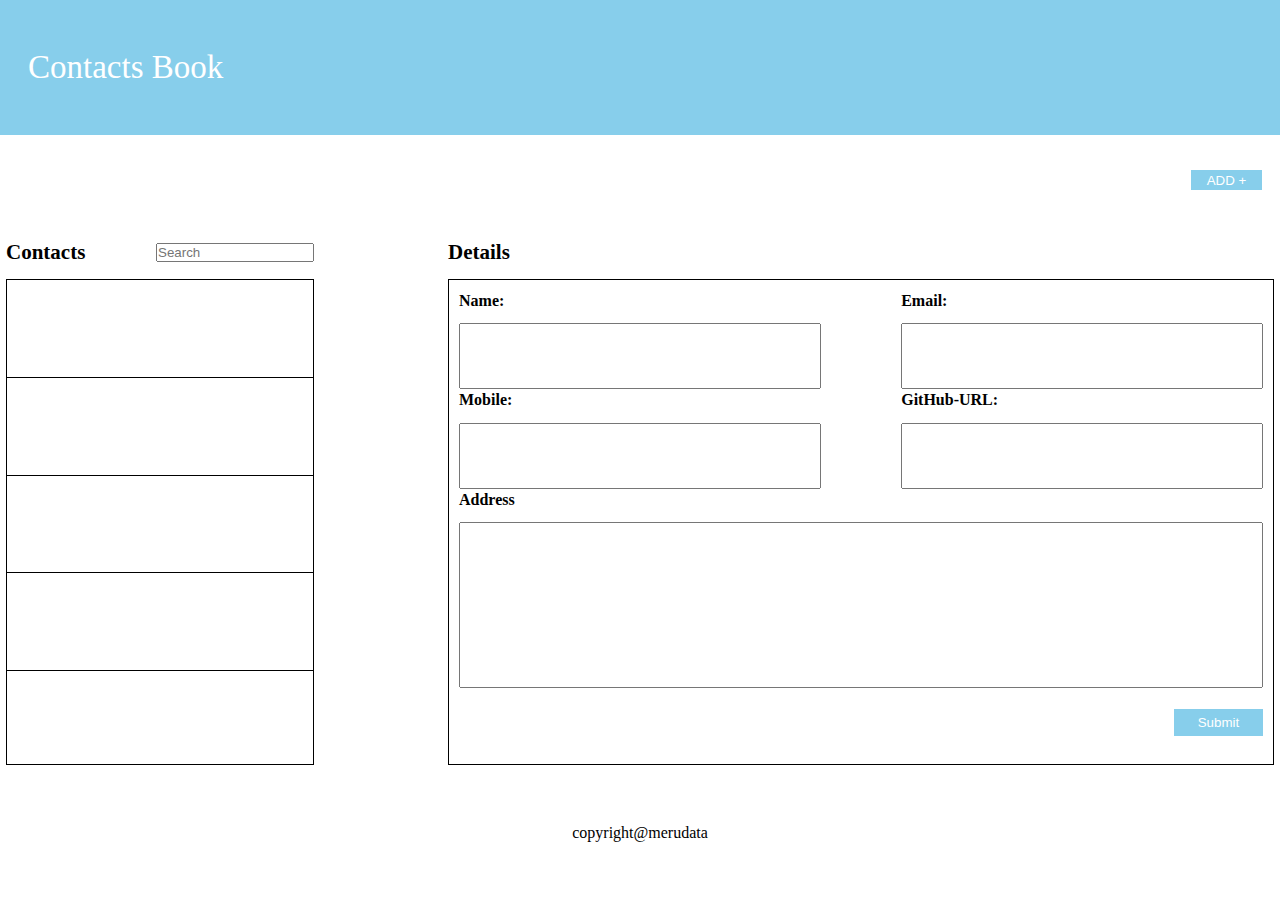
<file: index.html>
<!DOCTYPE html>
<html lang="en">
  <head>
    <meta charset="UTF-8" />
    <meta http-equiv="X-UA-Compatible" content="IE=edge" />
    <meta name="viewport" content="width=device-width, initial-scale=1.0" />
    <link rel="stylesheet" href="style.css" />
    <title>Document</title>
  </head>
  <body>
    <div class="container">
      <nav>
        <div>Contacts Book</div>
      </nav>
      <div id="add-div">
        <button id="add-btn">ADD +</button>
      </div>
      <div id="contacts">
        <div class="contact-header">
          <h3>Contacts</h3>
          <input type="text" placeholder="Search" class="search-box" />
        </div>
        <div class="contact-list">
          <div class="person"></div>
          <div class="person"></div>
          <div class="person"></div>
          <div class="person"></div>
          <div class="person"></div>
          <div class="person"></div>
          <div class="person"></div>
          <div class="person"></div>
          <div class="person"></div>
          <div class="person"></div>
          <div class="person"></div>
          <div class="person"></div>
        </div>
      </div>
      <div id="blank"></div>
      <div id="Details">
        <div id="detail-header"><p>Details</p></div>
        <form action="/action_page.php">
          <label for="name">Name:</label>
          <div id="blank2"></div>
          <label for="email">Email:</label>
          <input type="text" id="name" name="name" />
          <input type="text" id="email" name="email" />
          <label for="mobile">Mobile:</label>
          <label for="github">GitHub-URL:</label>
          <input type="text" id="mobile" name="mobile" />
          <input type="text" id="github" name="github" />
          <label for="address">Address</label>
          <input type="text" id="address" name="address" />
          <input type="submit" value="Submit" />
        </form>
      </div>
      <footer>copyright@merudata</footer>
    </div>
  </body>
</html>
</file>
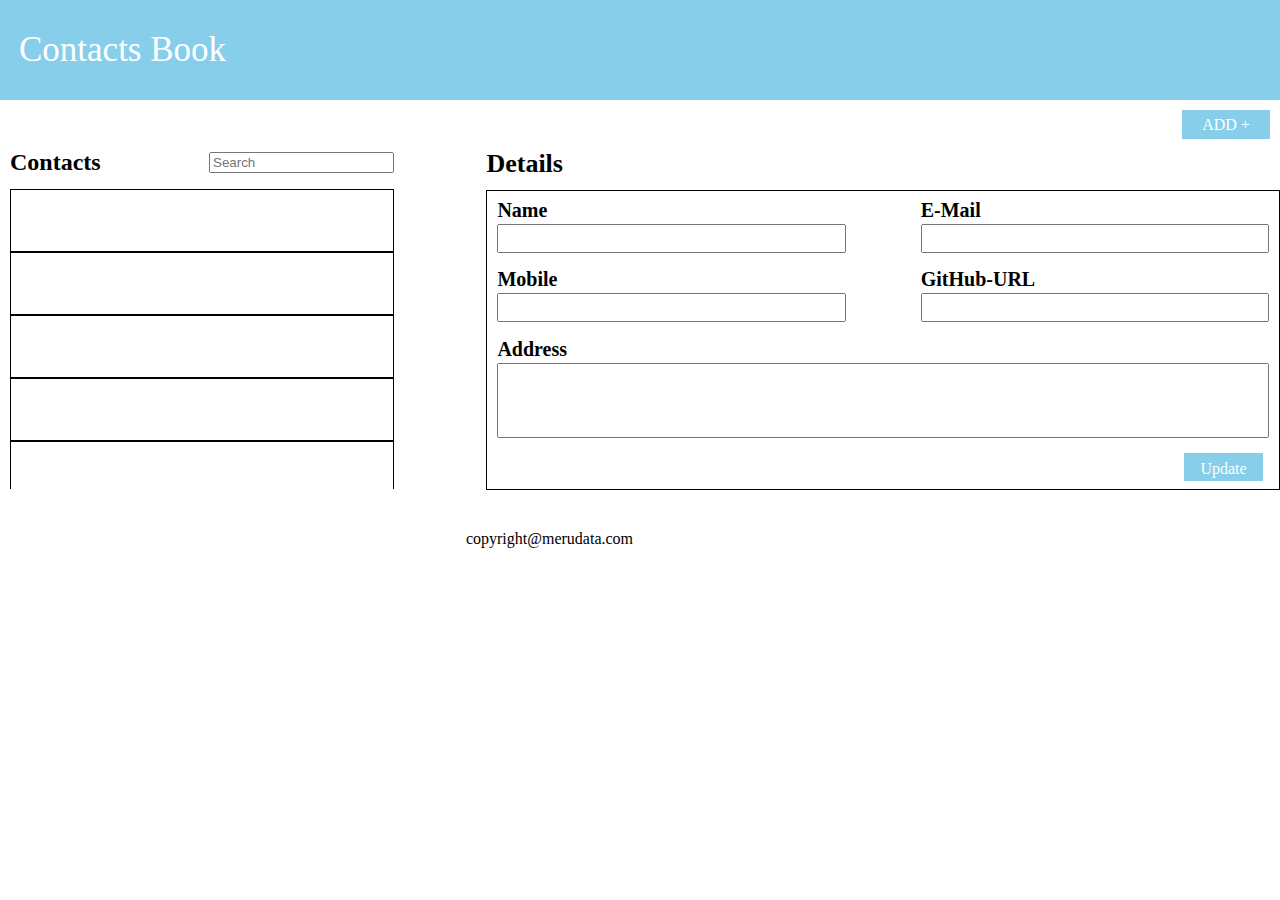
<file: 7-5-21/index.html>
<!DOCTYPE html>
<html lang="en">
<head>
    <meta charset="UTF-8">
    <meta http-equiv="X-UA-Compatible" content="IE=edge">
    <meta name="viewport" content="width=device-width, initial-scale=1.0">
    <title>Meru Data</title>
    <link rel="stylesheet" href="style.css">
</head>
<body>
   
        <div class="head">
            <div class="main-heading">Contacts Book</div>
        </div>
        <div class="button-div">
            <div class="add-button" >ADD +</div>
        </div>
        
        <div class="ContactDetail">
            <div class="contact">
                <div class="contact-header">
                    <h3>Contacts</h3>
                    <input type="text" placeholder="Search" class="search-box">
                </div>
                <div class="contact-list">
                    <div class="person"></div>
                    <div class="person"></div>
                    <div class="person"></div>
                    <div class="person"></div>
                    <div class="person"></div>
                    <div class="person"></div>
                    <div class="person"></div>
                    <div class="person"></div>
                    <div class="person"></div>
                    <div class="person"></div>
                    <div class="person"></div>
                    <div class="person"></div>

                </div>
            </div>
                <div class="Details">
                    <div class="details-header">
                        <b>Details</b>
                    </div>
                    <div class="details-content">
                        <div class="name-details maindetails">
                            <h2>Name</h2>
                            <input type="text" class="detail-input">
                        </div>
                        <div class="email-details maindetails">
                            <h2>E-Mail</h2>
                            <input type="text" class="detail-input">
                        </div>
                        <div class="mobile-details maindetails">
                            <h2>Mobile</h2>
                            <input type="text" class="detail-input">
                        </div>
                        <div class="GitHub-URL maindetails">
                            <h2>GitHub-URL</h2>
                            <input type="text" class="detail-input">
                        </div>
                        <div class="Address" >
                            <h2>Address</h2>
                            <input type="text">
                        </div>
                        <div class="update-button">Update</div>
                        
                    </div>


                    </div>

                </Details>
               
            
        </div>
        
    


   
    
</body>
<footer>
    <p>copyright@merudata.com</p>
  </footer>
</html>
</file>
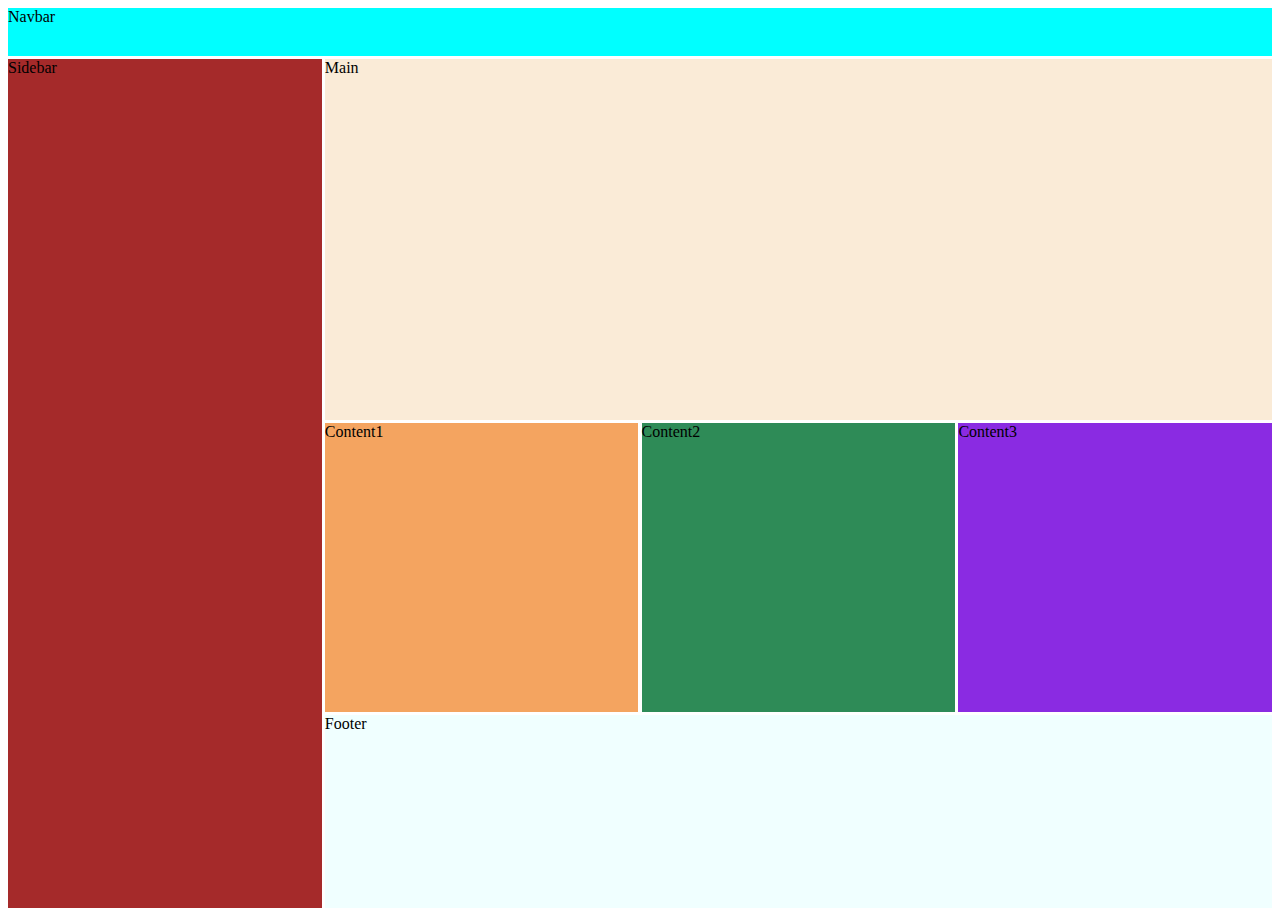
<file: gridsystem.html>
<!DOCTYPE html>
<html lang="en">
<head>
    <meta charset="UTF-8">
    <meta http-equiv="X-UA-Compatible" content="IE=edge">
    <meta name="viewport" content="width=device-width, initial-scale=1.0">
    <title>Document</title>
    <link rel="stylesheet" href="style1.css">
</head>
<body>
    <div class="container">
        <nav>Navbar</nav>
        <main>Main</main>
        <div id="sidebar">Sidebar</div>
        <div id="content1">Content1</div>
        <div id="content2">Content2</div>
        <div id="content3">Content3</div>
        <footer >Footer</footer>

    </div> 
</body>
</html>
</file>
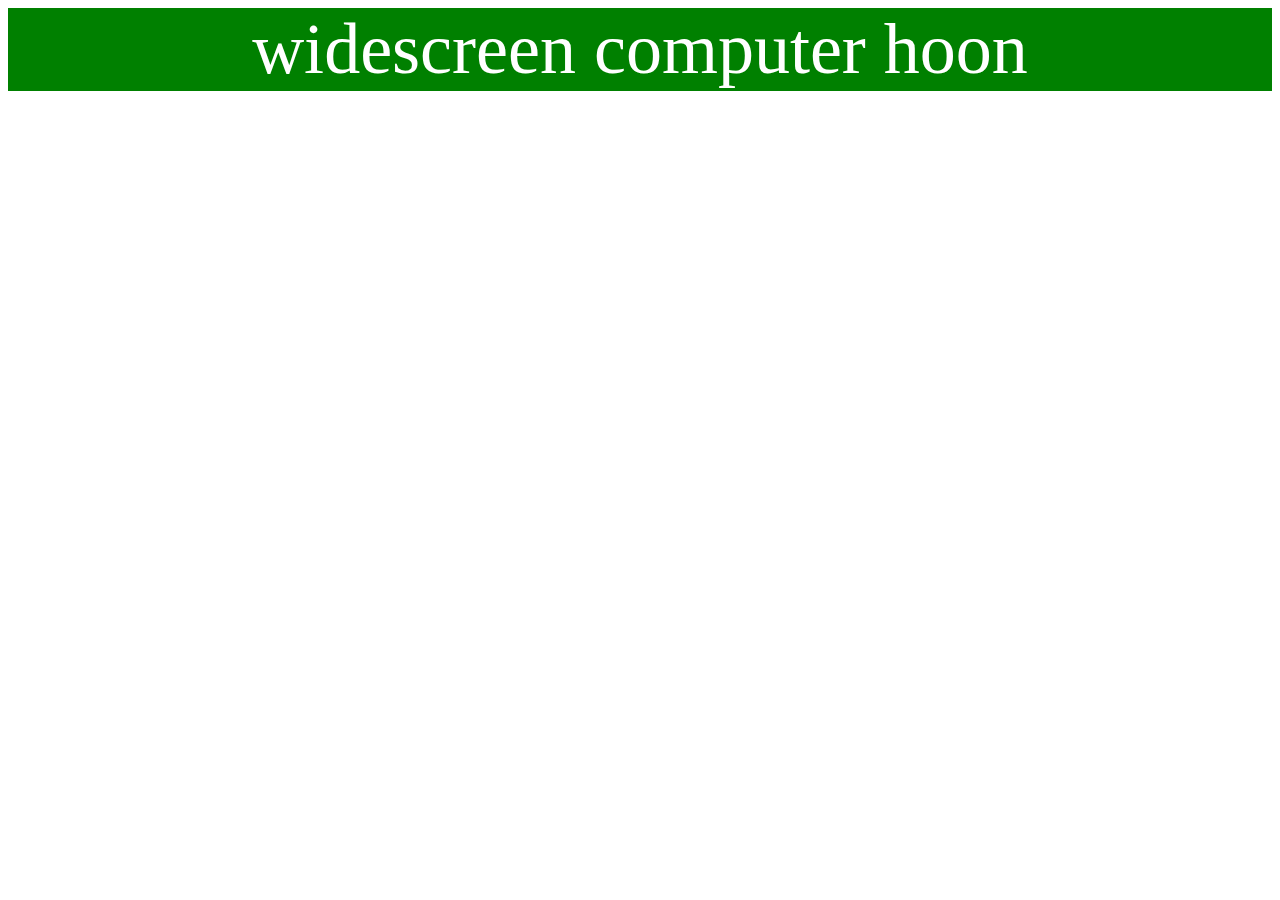
<file: mediaquery.html>
<!DOCTYPE html>
<html lang="en">
<head>
    <meta charset="UTF-8">
    <meta name="viewport" content="width=device-width, initial-scale=1.0">
    <meta http-equiv="X-UA-Compatible" content="ie=edge">
    <title>Media Queries</title>
    <style>
        .box{
            font-size: 72px;
            text-align: center;
            background-color: red;
            color: white;
            display: none;
        }

        @media only screen and (max-width:300px){
            #box-1{
                display: block;
                background-color: cyan;
            }
        }

        @media only screen and (min-width: 300px) and (max-width:500px) {
            #box-2{
                display: block;
                background-color: blueviolet;
            }
        }

        @media (min-width: 500px) and (max-width:800px) {
            #box-3{
                display: block;
                color: black;
                background-color: yellow;
            }
        }

        @media (min-width: 800px)  {
            #box-4{
                display: block;
                background-color: green;
            }
        }

    </style>
</head>
<body>
    <div class="box" id="box-1">iPhone hoon</div>
    <div class="box" id="box-2">Tablet hoon</div>
    <div class="box" id="box-3">desktop computer hoon</div>
    <div class="box" id="box-4">widescreen computer hoon</div>
</body>
</html>
</file>
<file: style.css>
* {
    margin: 0px;
    padding: 0px;
}

body {
    height: 100vh;
    width: 100vw;
}

.container {
    display: grid;
    height: 100vh;
    grid-template-rows: 0.15fr 0.1fr 0.6fr 0.15fr;
    grid-template-columns: 0.25fr 0.1fr 0.65fr;
    grid-template-areas: "nav nav nav" "add add add" "contact blank details" "footer footer footer";
}

nav div {
    /* text-decoration-color: white; */
    font-size: 33px;
    color: white;
}

#blank {
    grid-area: blank;
}

nav {
    display: flex;
    grid-area: nav;
    /* font-size: 27px; */
    padding-left: 28px;
    background-color: skyblue;
    align-items: center;
}

#add-div {
    grid-area: add;
    display: flex;
    justify-content: flex-end;
    align-items: center;
}

#add-btn {
    margin-right: 18px;
    /* outline: none; */
    border: 0px;
    background: skyblue;
    color: white;
    width: 71px;
    height: 20px;
}

footer {
    grid-area: footer;
}

#contacts {
    box-sizing: border-box;
    grid-area: contact;
    /* background: aquamarine; */
    padding-left: 6px;
    padding-right: 6px;
}

#details {
    grid-area: details;
}

.contact-header {
    display: flex;
    justify-content: space-between;
    /* margin-left: 10px; */
    height: 10%;
    box-sizing: border-box;
    align-items: center;
    flex-wrap: wrap;
}

.contact-list {
    width: 100%;
    box-sizing: border-box;
    border: 1px solid black;
    padding: -4px;
    /* background: antiquewhite; */
    height: 90%;
    /* margin: -27px; */
    /* margin-left: 10px; */
    overflow-y: scroll;
}

.person {
    width: 100%;
    /* background: aqua; */
    height: 20%;
    border-bottom: 1px solid black;
}

h3 {
    /* margin-left: 10px; */
    font-size: 21px;
}

footer {
    margin: auto;
}

.contact-header input[type="text"] {
    width: 50%;
}

@media only screen and (max-width: 800px) {
    .container {
        grid-template-columns: 1fr;
        grid-template-rows: 1fr 1fr 3.5fr 3.5fr 1fr;
        grid-template-areas: "nav" "add" "contact" "details" "footer";
    }

    nav {
        justify-content: center;
    }

    #blank {
        display: none;
    }

    .contact-header {
        height: 20%;
    }

    .contact-list {
        height: 80%;
    }

    #Details {
        padding-left: 6px;
        padding-right: 6px;
    }
}

#Details {
    margin-right: 6px;
    /* height: 10%; */
    box-sizing: border-box;
}

form {
    padding: 10px;
    box-sizing: border-box;
    height: 90%;
    border: 1px solid black;
    display: grid;
    grid-template-columns: 45% 10% 45%;
    grid-template-rows: 1fr 2fr 1fr 2fr 1fr 5fr 2fr;
    grid-template-areas: "name-label blank2 email-label" "name blank2 email" "mobile-label blank2 github-label" "mobile blank2 github" "address-label address-label address-label" "address address address" "submit submit submit";
}

#detail-header {
    height: 10%;
    font-size: 21px;
    font-weight: bold;
    display: flex;
    /* margin-top: 1%; */
    /* line-height: 10%; */
    /* vertical-align: middle; */
    /* padding-top: 7px; */
    align-items: center;
}

#Details p {
    font-size: 21px;
    /* padding-left: 5px; */
    grid-template-areas: "nav nav nav" "add add add" "contact blank details" "footer footer footer";
}

label {
    font-weight: bold;
    margin-top: 2px;
}

#name {
    grid-area: name;
}

#email {
    grid-area: email;
}

#mobile {
    grid-area: mobile;
}

#github {
    grid-area: github;
}

#address {
    grid-area: address;
}

label[for="name"] {
    grid-area: name-label;
}

label[for="mobile"] {
    grid-area: mobile-label;
}

label[for="email"] {
    grid-area: email-label;
}

label[for="github"] {
    grid-area: github-label;
}

label[for="address"] {
    grid-area: address-label;
}

input[type="submit"] {
    justify-self: flex-end;
    /* justify-content: right; */
    align-self: center;
    grid-area: submit;
    margin-top: 4px;
    background: skyblue;
    border: none;
    color: white;
    height: 27px;
    width: 89px;
}

#blank2 {
    grid-area: blank2;
}
</file>
<file: 7-5-21/style.css>
body {
    height: 100%;
    width: 100%;
}

* {
    box-sizing: border-box;
    margin: 0px;
}

.head {
    height: 100px;
    width: 100%;
    background: skyblue;
    display: flex;
    align-content: space-between;
    align-items: center;
}

.main-heading {
    margin-left: 19px;
    color: white;
    font-size: 35px;
}

.button-div {
    display: flex;
    justify-content: flex-end;
    margin: 10px;
}

.add-button {
    width: 88px;
    height: 29px;
    display: flex;
    background-color: skyblue;
    place-content: center;
    align-items: center;
    color: white;
}

.ContactDetail {
    display: flex;
    justify-content: space-between;
    align-items: flex-start;
}

.contact {
    /* height: 129px; */
    /* height: 250px; */
    width: 30%;
    margin-left: 10px;
}

.Details {
    width: 62%;
    /* height: 114%; */
}

.contact-header {
    margin-bottom: 13px;
    display: flex;
    justify-content: space-between;
    align-items: center;
}

.contact-header h3 {
    display: inline-block;
    font-size: 24px;
}

.search-box {
}

.details-header {
    font-size: 26px;
    margin-bottom: 11px;
}

.details-content {
    height: 300px;
    display: flex;
    border: 1px solid black;
    align-items: center;
    flex-wrap: wrap;
    justify-content: space-between;
}

.maindetails {
    /* margin: 9px; */
    margin-left: 10px;
    margin-right: 10px;
    width: 44%;
}

.detail-input {
    width: 100%;
    height: 29px;
}

.Address {
    /* margin: 14px; */
    margin-left: 10px;
    margin-right: 10px;
    width: 100%;
    /* height: 32%; */
}

.Address input {
    width: 100%;
    height: 75px;
}

h2 {
    font-size: 20px;
    margin-bottom: 2px;
}

.person {
    height: 63px;
    border: 1px solid;
}

.contact-list {
    height: 300px;
    overflow-y: scroll;
}

.update-button {
    /* margin-left: 87%; */
    margin-left: 88%;
    text-align: center;
    padding: 7px;
    background: skyblue;
    color: white;
    height: 28px;
    width: 79px;
}

p {
    margin-left: -181px;
    /* margin: 43px; */
    margin-top: 40px;
    text-align: center;
}
</file>
<file: style1.css>
.container{
    display: grid;
    height:100vh;
    grid-template-columns: 1fr 1fr 1fr 1fr;
    grid-template-rows:0.2fr 1.5fr 1.2fr 0.8fr;
    grid-template-areas: "nav nav nav nav"
    "sidebar main main main"
    "sidebar content1 content2 content3"
    "sidebar footer footer footer";
    grid-gap:0.2rem;
}
nav{
    background: aqua;
    grid-area:nav;
}
main{
    background-color: antiquewhite;
    grid-area:main;
}
#sidebar{
    background-color: brown;
    grid-area:sidebar;
}
#content1{
    background-color:sandybrown;
    grid-area:content1;
}

#content2{
    background-color:seagreen;
    grid-area:content2;
}
#content3{
    background-color: blueviolet;
    grid-area:content3;
}
footer{
    background-color:azure;
    grid-area:footer;
}
@media only screen and (max-width:550px){
    .container{
        grid-template-columns: 1fr;
        grid-template-rows: 0.4fr 0.4fr 2.2fr 1.2fr 1.2fr 1.2fr 1fr;
        grid-template-areas: "nav"
        "sidebar"
        "main"
        "content1"
        "content2"
        "content3"
        "footer";
    }
}
</file>
